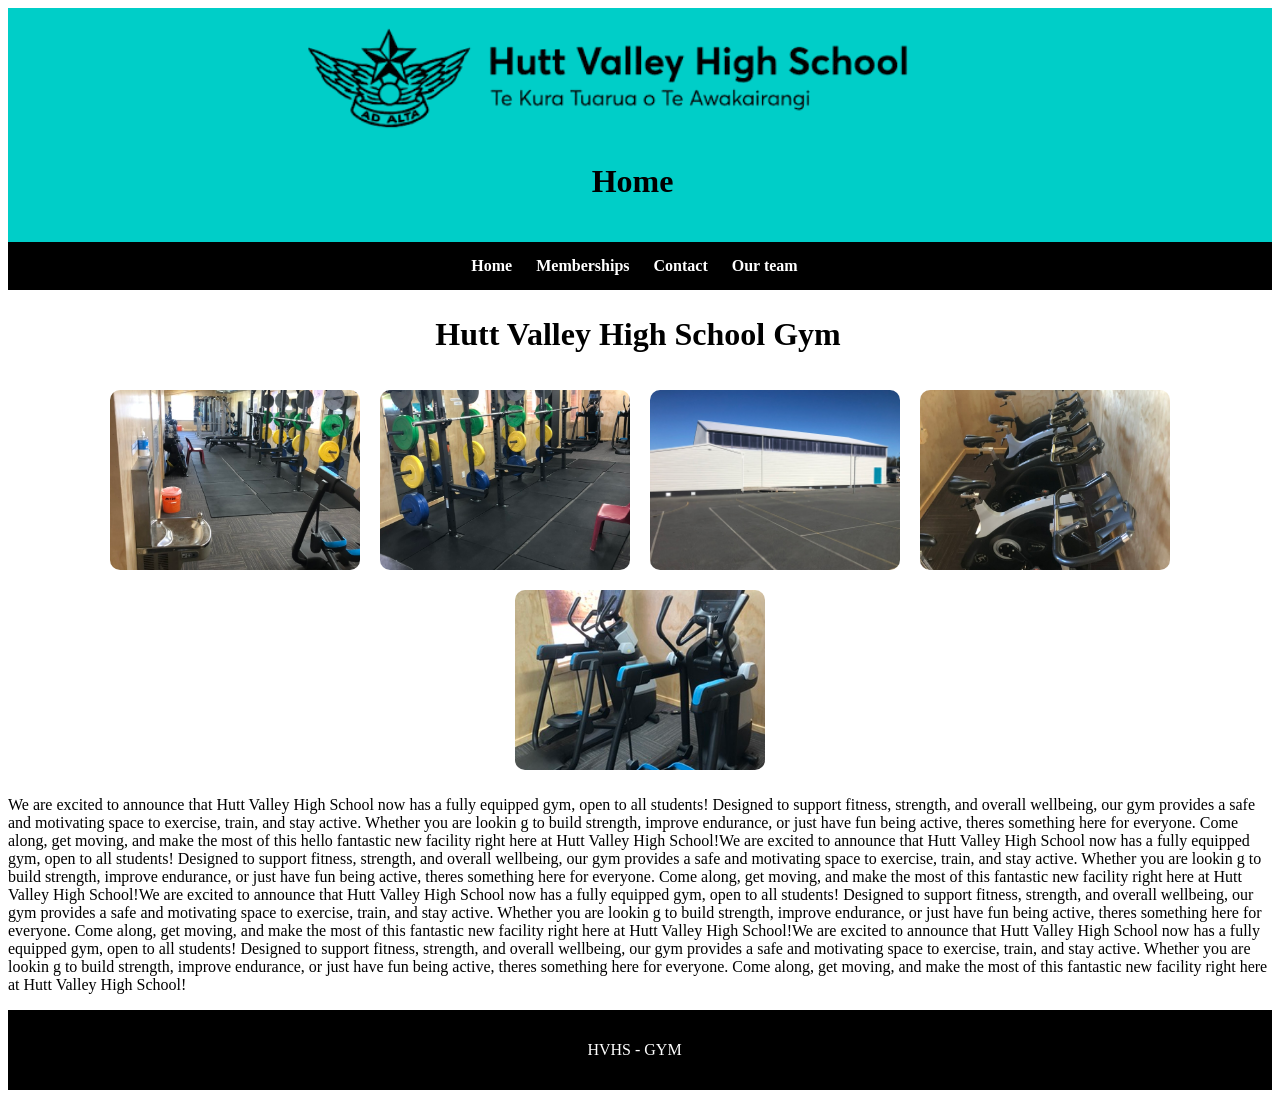
<file: index.html>
<!DOCTYPE html>
<html>
  <lang="en">
<head>
<title>HVHS - Gym Home</title>
 <link rel="stylesheet" href="style.css">
</head>
<header>
     <img src="Logo.png" style="width:300;height:110px;"
      alt="logo">
    <h1>Home</h1>
  </header>
  <nav>
<a href="index.html">Home</a>
<a href="Memberships.html">Memberships</a>
<a href="Contact.html">Contact</a>
<a href="Gallery.html">Our team</a>
</nav>
 
<body>
<h1>Hutt Valley High School Gym</h1>


<div class="gallery">
  <img class="img" src="HVHS1.jpeg">
  <img class="img" src="HVHS2.jpeg">
  <img class="img" src="HVHS3.jpeg">
  <img class="img" src="HVHS4.jpeg">
  <img class="img" src="HVHS5.jpeg">
</div>


<p>We are excited to announce that Hutt Valley High School now has a fully equipped gym,
   open to all students! Designed to support fitness, strength, and
   overall wellbeing, our gym provides a safe and motivating space to exercise, train,
    and stay active. Whether you are lookin
   g to build strength, improve endurance, 
  or just have fun being active, theres something here for everyone.
Come along, get moving, and make the most of this hello
 fantastic new facility right here at Hutt Valley High School!We are excited to announce that Hutt Valley High School now has a fully equipped gym,
   open to all students! Designed to support fitness, strength, and
   overall wellbeing, our gym provides a safe and motivating space to exercise, train,
    and stay active. Whether you are lookin
   g to build strength, improve endurance, 
  or just have fun being active, theres something here for everyone.
Come along, get moving, and make the most of this
 fantastic new facility right here at Hutt Valley High School!We are excited to announce that Hutt Valley High School now has a fully equipped gym,
   open to all students! Designed to support fitness, strength, and
   overall wellbeing, our gym provides a safe and motivating space to exercise, train,
    and stay active. Whether you are lookin
   g to build strength, improve endurance, 
  or just have fun being active, theres something here for everyone.
Come along, get moving, and make the most of this
 fantastic new facility right here at Hutt Valley High School!We are excited to announce that Hutt Valley High School now has a fully equipped gym,
   open to all students! Designed to support fitness, strength, and
   overall wellbeing, our gym provides a safe and motivating space to exercise, train,
    and stay active. Whether you are lookin
   g to build strength, improve endurance, 
  or just have fun being active, theres something here for everyone.
Come along, get moving, and make the most of this
 fantastic new facility right here at Hutt Valley High School!</p>
<footer>
    <p>HVHS - GYM</p>
  </footer>
</body>
</html>
</file>
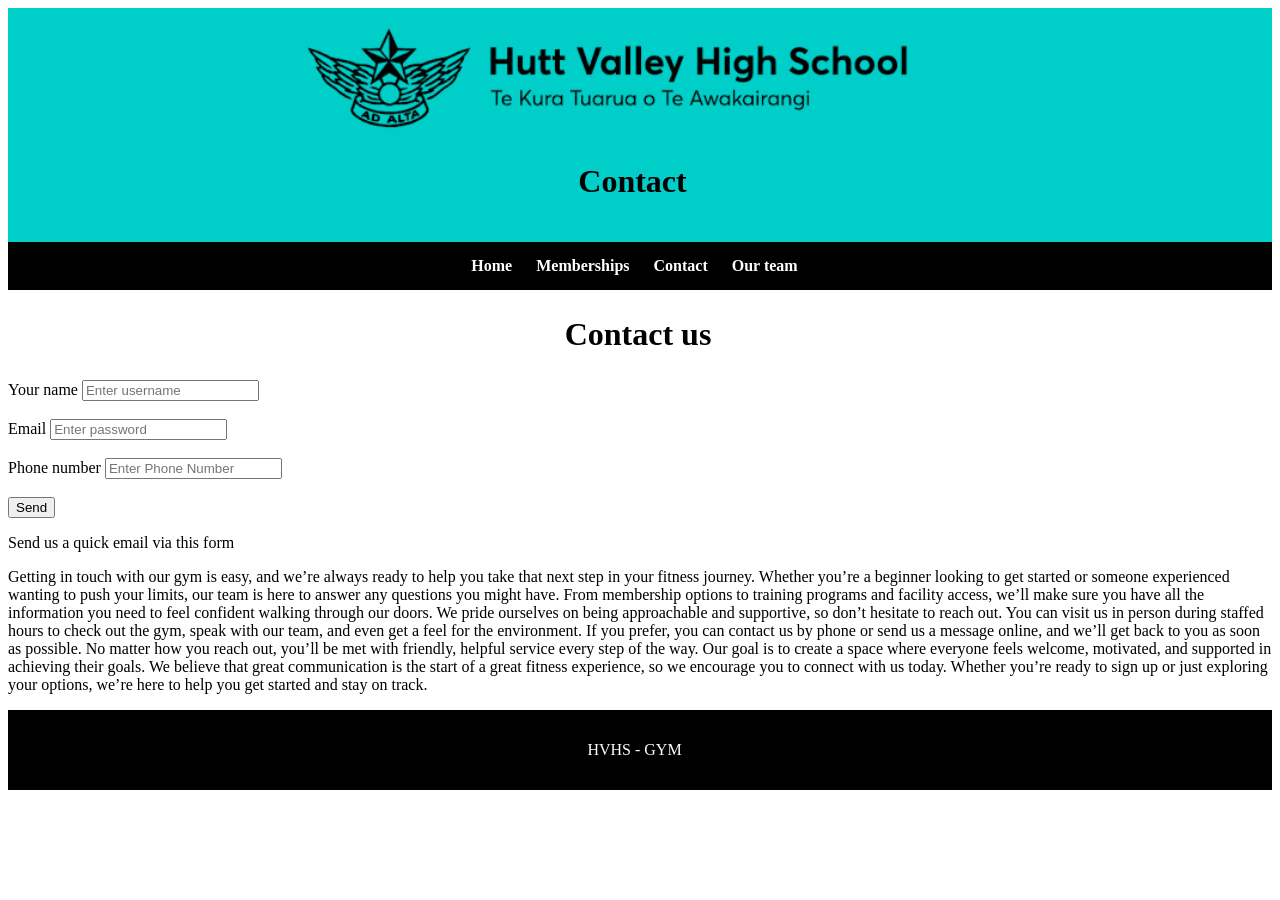
<file: Contact.html>
<!DOCTYPE html>
<html><lang="en">
<head>
<title>HVHS - Contact</title>
 <link rel="stylesheet" href="style.css">
</head>
<header>
      <img src="Logo.png" style="width:300;height:110px;"
      alt="logo">
    <h1>Contact</h1>
  </header>
  <nav>
<a href="index.html">Home</a>
<a href="Memberships.html">Memberships</a>
<a href="Contact.html">Contact</a>
<a href="Gallery.html">Our team</a>
</nav>
 
<body>
<h1>Contact us</h1>
    <form action="/login" method="POST">
        <label for="username">Your name</label>
        <input type="text" id="username" name="username" placeholder="Enter username" required>
        <br>          <br>
        <label for="password">Email</label>
        <input type="password" id="password" name="password" placeholder="Enter password" required>
        <br><br>
        <label for="phone number">Phone number</label>
        <input type="Phone number" id="phone number" name="phone nuber" placeholder="Enter Phone Number" required>
        <br><br>
        <button type="Send">Send</button>
    </form>
<p>Send us a quick email via this form</p>
<p>Getting in touch with our gym is easy, and we’re always ready to help you take that next step in your fitness journey. Whether you’re a beginner looking to get started or someone experienced wanting to push your limits, our team is here to answer any questions you might have. From membership options to training programs and facility access, we’ll make sure you have all the information you need to feel confident walking through our doors.

We pride ourselves on being approachable and supportive, so don’t hesitate to reach out. You can visit us in person during staffed hours to check out the gym, speak with our team, and even get a feel for the environment. If you prefer, you can contact us by phone or send us a message online, and we’ll get back to you as soon as possible. No matter how you reach out, you’ll be met with friendly, helpful service every step of the way.

Our goal is to create a space where everyone feels welcome, motivated, and supported in achieving their goals. We believe that great communication is the start of a great fitness experience, so we encourage you to connect with us today. Whether you’re ready to sign up or just exploring your options, we’re here to help you get started and stay on track.
</p>
<footer>
    <p>HVHS - GYM</p>
  </footer>
</body>
</html>
</file>
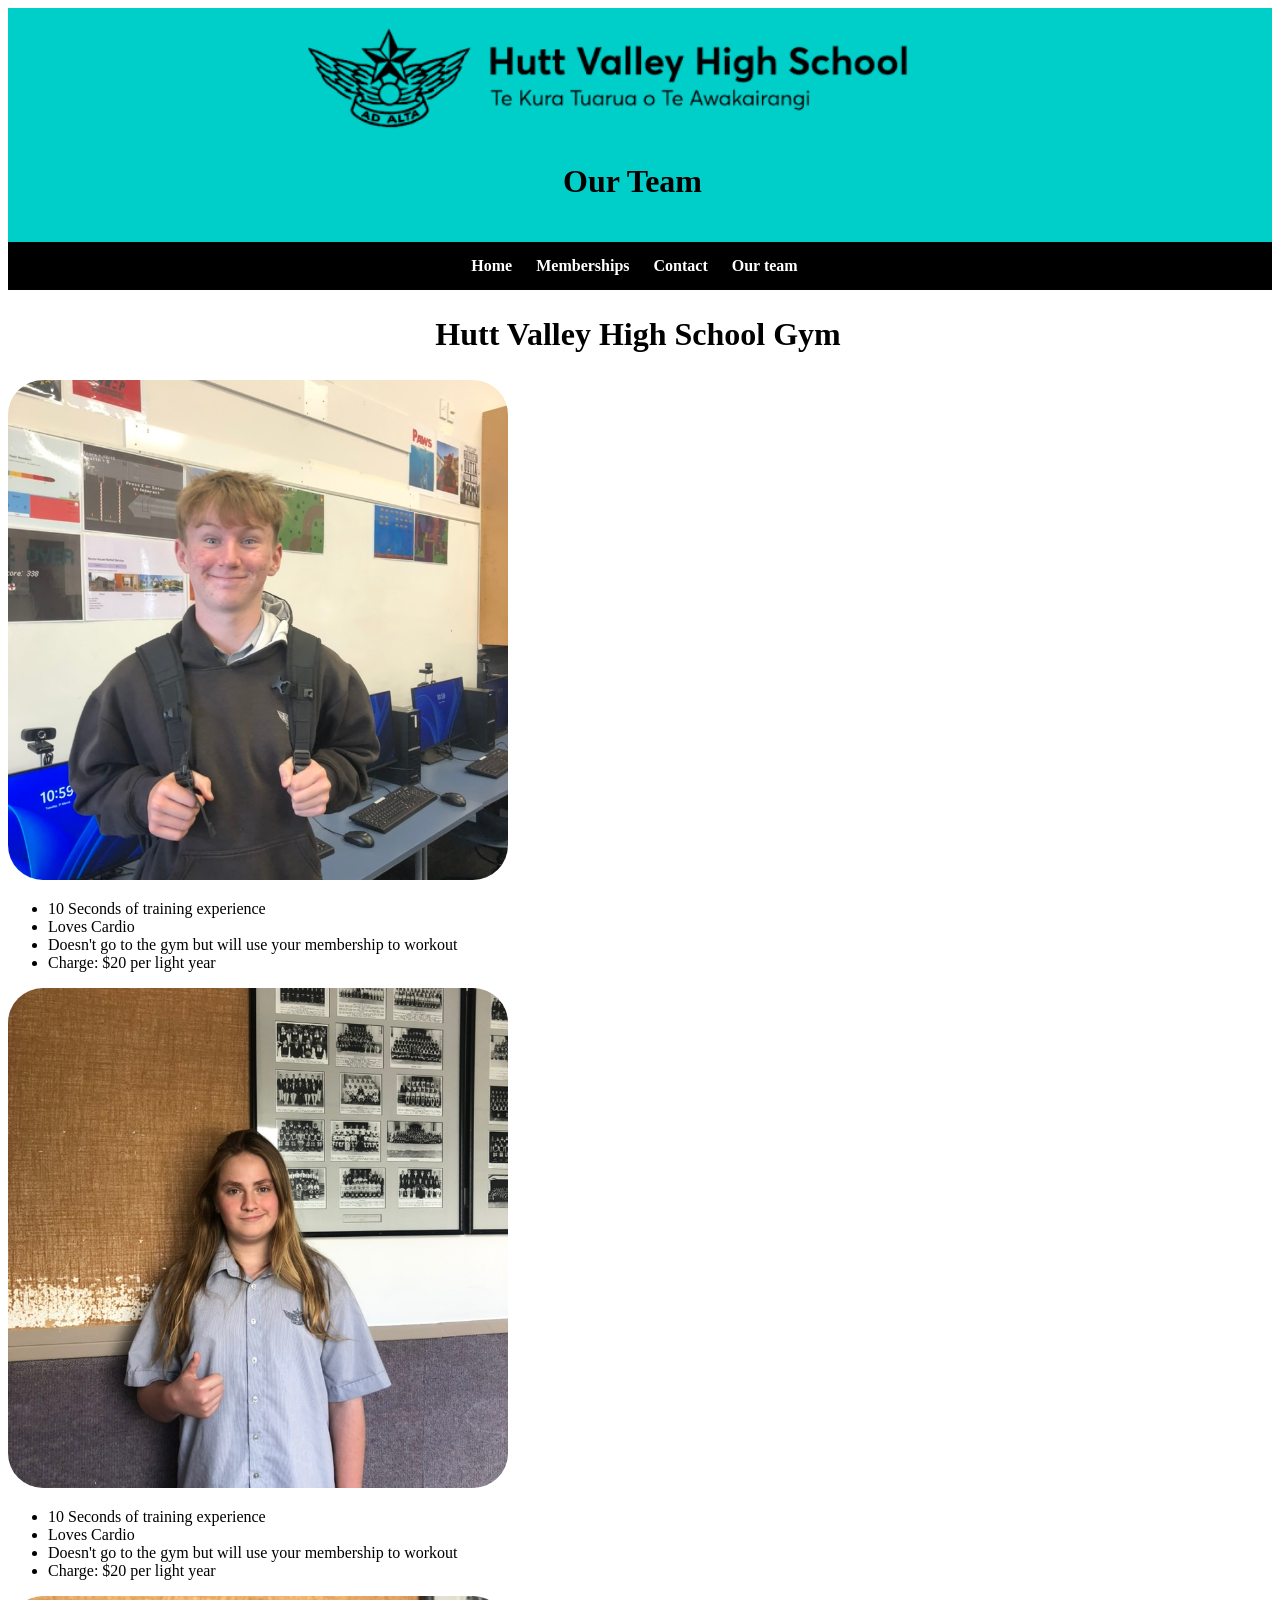
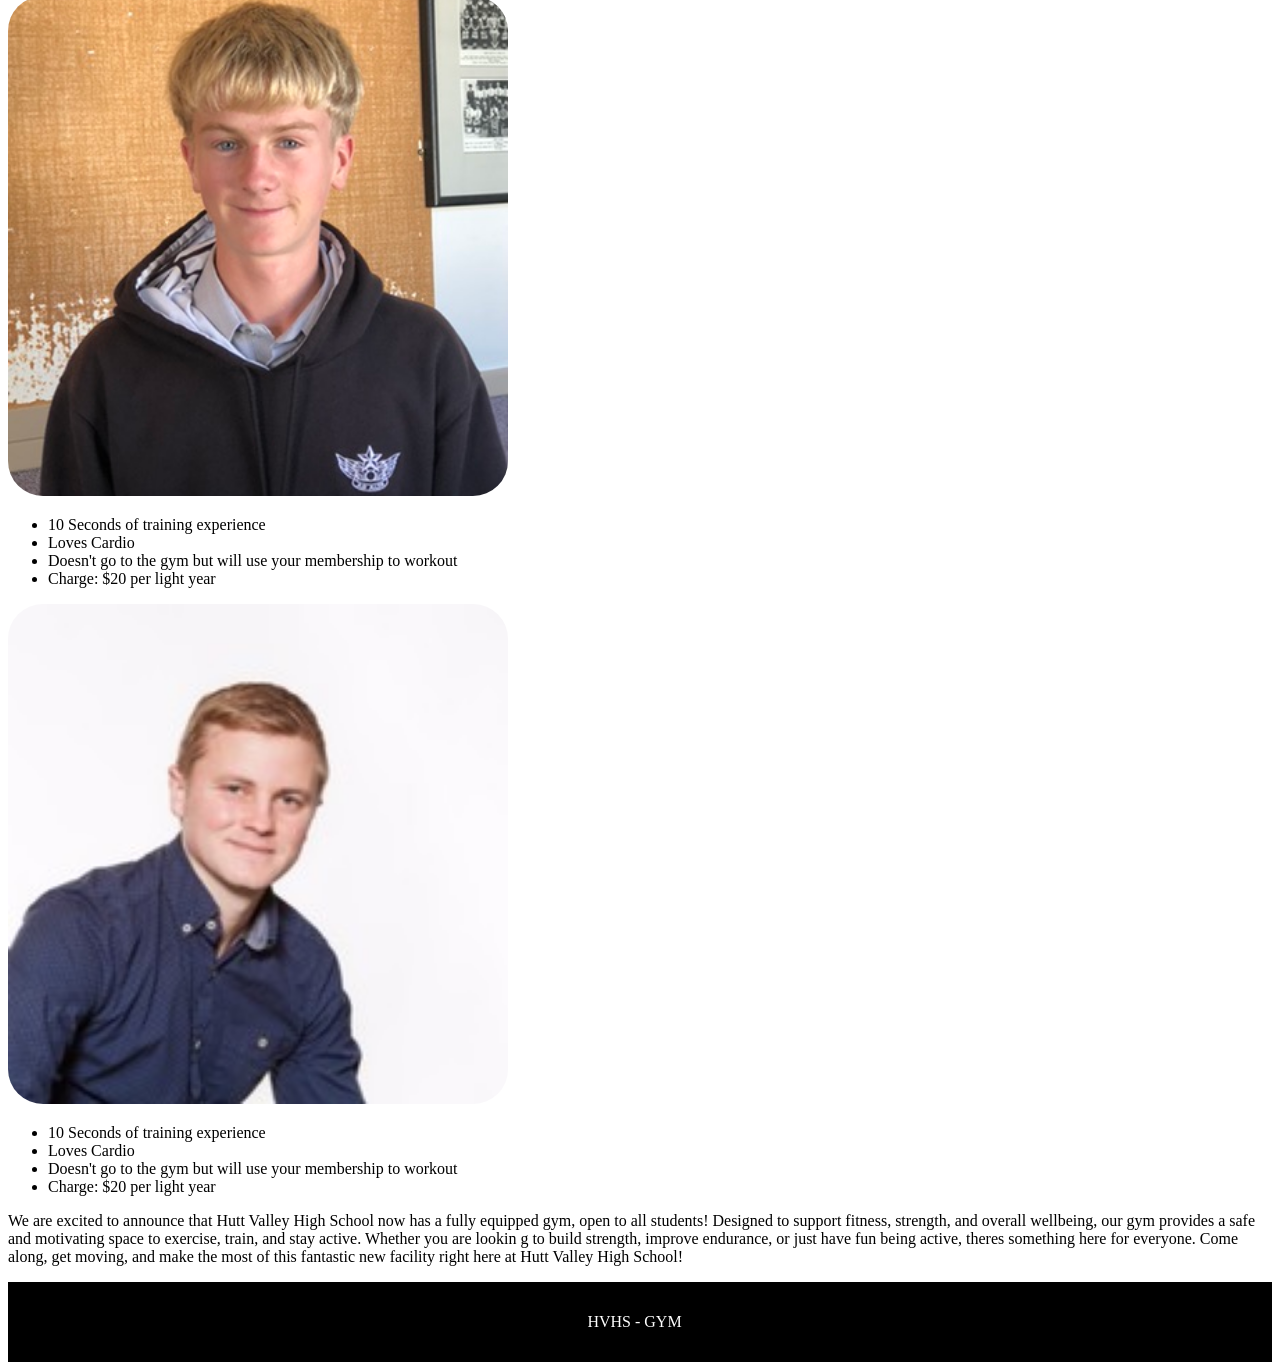
<file: Gallery.html>
<!DOCTYPE html>
<html>
  <lang="en">
<head>
<title>HVHS - Our Team</title>
 <link rel="stylesheet" href="style.css">
</head>
<header>
      <img src="Logo.png" style="width:300;height:110px;"
      alt="logo">
    <h1>Our Team</h1>
  </header>
  <nav>
<a href="index.html">Home</a>
<a href="Memberships.html">Memberships</a>
<a href="Contact.html">Contact</a>
<a href="Gallery.html">Our team</a>
</nav>
 
<body>
<h1>Hutt Valley High School Gym</h1>

<main>
    <a>
      <img src="Lukes.jpeg" id="special-img" class="smooth-square" alt="Lukes Prezly">
    <ul>
  <li>10 Seconds of training experience</li>
  <li> Loves Cardio</li>
  <li>Doesn't go to the gym but will use your membership to workout</li>
  <li>Charge: $20 per light year</li>
</ul> </a>
        
    <a>
      <img src="Conner.jpeg" class="smooth-square" alt="Conner Carols">
    <ul>
  <li>10 Seconds of training experience</li>
  <li> Loves Cardio</li>
  <li>Doesn't go to the gym but will use your membership to workout</li>
  <li>Charge: $20 per light year</li>
</ul></a>

    <a>
      <img src="Jacob.jpeg" class="smooth-square" alt="Jacob Williams">
    <ul>
  <li>10 Seconds of training experience</li>
  <li> Loves Cardio</li>
  <li>Doesn't go to the gym but will use your membership to workout</li>
  <li>Charge: $20 per light year</li>
</ul></a>

    <a>
      <img src="Mr Arm.jpg" class="smooth-square" alt="Mr Armstrong">
    <ul>
  <li>10 Seconds of training experience</li>
  <li> Loves Cardio</li>
  <li>Doesn't go to the gym but will use your membership to workout</li>
  <li>Charge: $20 per light year</li>
</ul></a>




  </main>


<p>We are excited to announce that Hutt Valley High School now has a fully equipped gym,
   open to all students! Designed to support fitness, strength, and
   overall wellbeing, our gym provides a safe and motivating space to exercise, train,
    and stay active. Whether you are lookin
   g to build strength, improve endurance, 
  or just have fun being active, theres something here for everyone.
Come along, get moving, and make the most of this
 fantastic new facility right here at Hutt Valley High School!</p>
<footer>
    <p>HVHS - GYM</p>
  </footer>
</body>
</html>
</file>
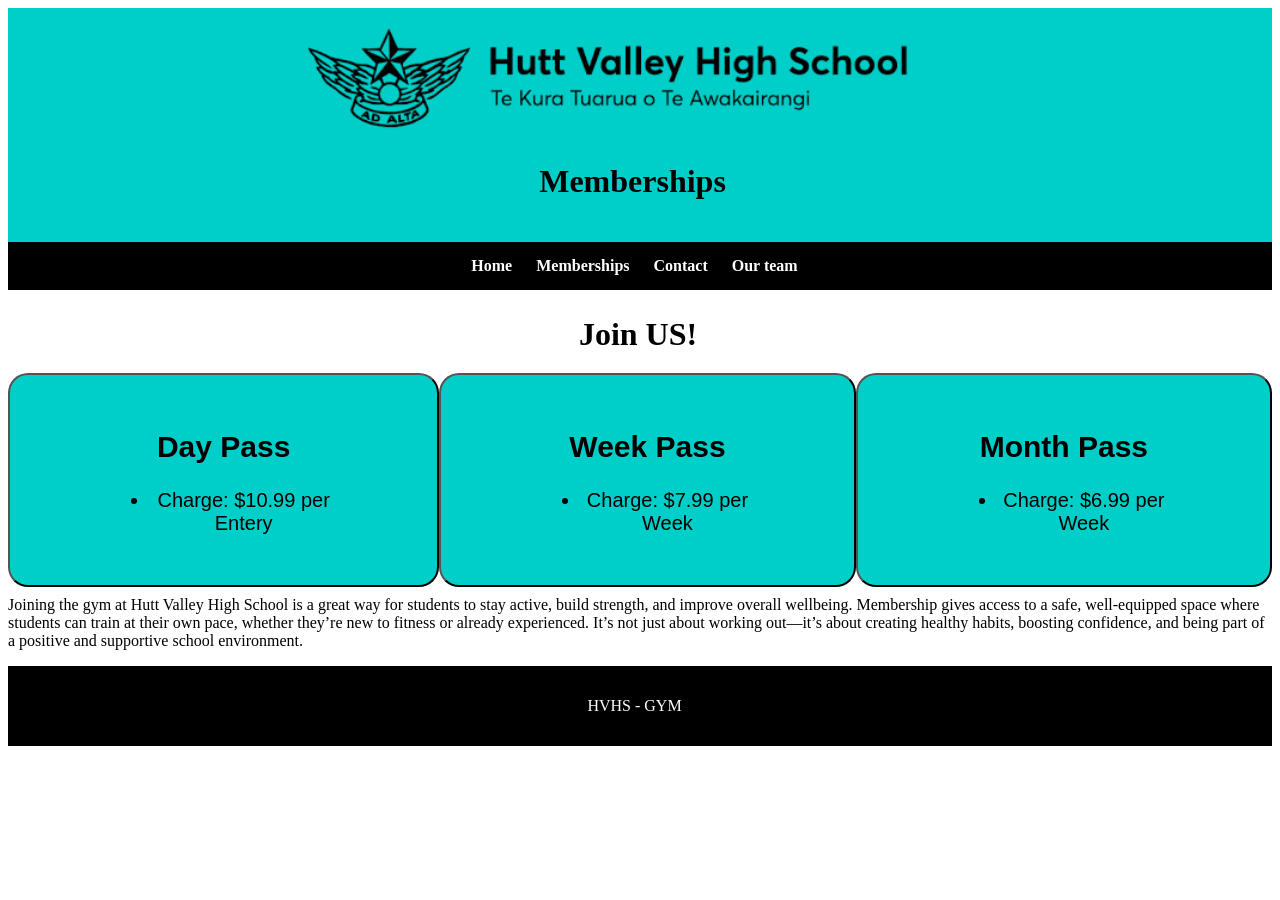
<file: Memberships.html>
<!DOCTYPE html>
<html>
  <lang="en">
<head>
<title>HVHS - Memberships</title>
 <link rel="stylesheet" href="style.css">
</head>
<header>
      <img src="Logo.png" style="width:300;height:110px;"
      alt="logo">
    <h1>Memberships</h1>
  </header>
  <nav>
<a href="index.html">Home</a>
<a href="Memberships.html">Memberships</a>
<a href="Contact.html">Contact</a>
<a href="Gallery.html">Our team</a>
</nav>
 
<body>
<h1>Join US!</h1>
<div class="container">
<button class="button"><h2> Day Pass</h2>
 <p><ul>
  <li>Charge: $10.99 per Entery</li>
</ul>
</p>
</button>

<button class="button"><h2> Week Pass</h2>
 <p><ul>
  <li>Charge: $7.99 per Week</li>
</ul>
</p>
</button>

<button class="button"><h2> Month Pass</h2>
 <p><ul>
  <li>Charge: $6.99 per Week</li>
</ul>
</p>
</button>
</div>
<p>Joining the gym at Hutt Valley High School is a 
  great way for students to stay active, build strength,
   and improve overall wellbeing. Membership gives 
   access to a safe, well-equipped space where students 
   can train at their own pace, whether they’re new to 
   fitness or already experienced. It’s not just about
    working out—it’s about creating healthy habits, 
    boosting confidence, and being part of
   a positive and supportive school environment.</p>
<footer>
    <p>HVHS - GYM</p>
  </footer>
</body>
</html>
</file>
<file: style.css>
body {
  background-color: rgb(255, 255, 255);
}

 nav {
      background-color: rgb(0, 0, 0);
      padding: 15px;
      padding-left: 4px;
       text-align: center;
    }
 header {
      background-color: rgb(0,206,200);
      color: rgb(0, 0, 0);
      padding: 15px;
      padding-left: 4px;
       text-align: center;
    }

    footer {
      background-color: #000000;
      color: white;
      text-align: center;
      padding: 15px;
      padding-left: 4px;
    }

h1{padding: 5px;
      padding-left: 1px;
      text-align: center;}

      nav a {
      color: white;
      text-decoration: none;
      font-weight: bold;
      margin: 10px;
    }

   
    .button {background-color: rgb(0,206,200);
    border-radius: 20px;
 padding: 30px 100px;
font-size: 20px;
}

.container { 
  display: flex;
  justify-content: center; 
  align-items: center;     
  height: 200px;
}

 .smooth-square {
  border-radius: 35px;     
  object-fit: cover;        
  aspect-ratio: 1 / 1;   
  width: 100%;
  max-width: 500px; 
  transition: transform 0.3s ease, box-shadow 0.3s ease;
}

.smooth-square:hover {
  transform: scale(1.05);
  box-shadow: 10px 25px rgba(0, 0, 0, 0.15);
}

.img {
  width: 250px;
  height: 180px;
  object-fit: cover;
  margin: 10px;
  border-radius: 10px;
  transition: transform 0.3s ease, box-shadow 0.3s ease;
}


.img:hover {
  transform: scale(1.05);
  box-shadow: 0 8px 20px rgba(0, 0, 0, 0.25);
}
.gallery {
  display: flex;
  flex-wrap: wrap;
  justify-content: center;
}
</file>
